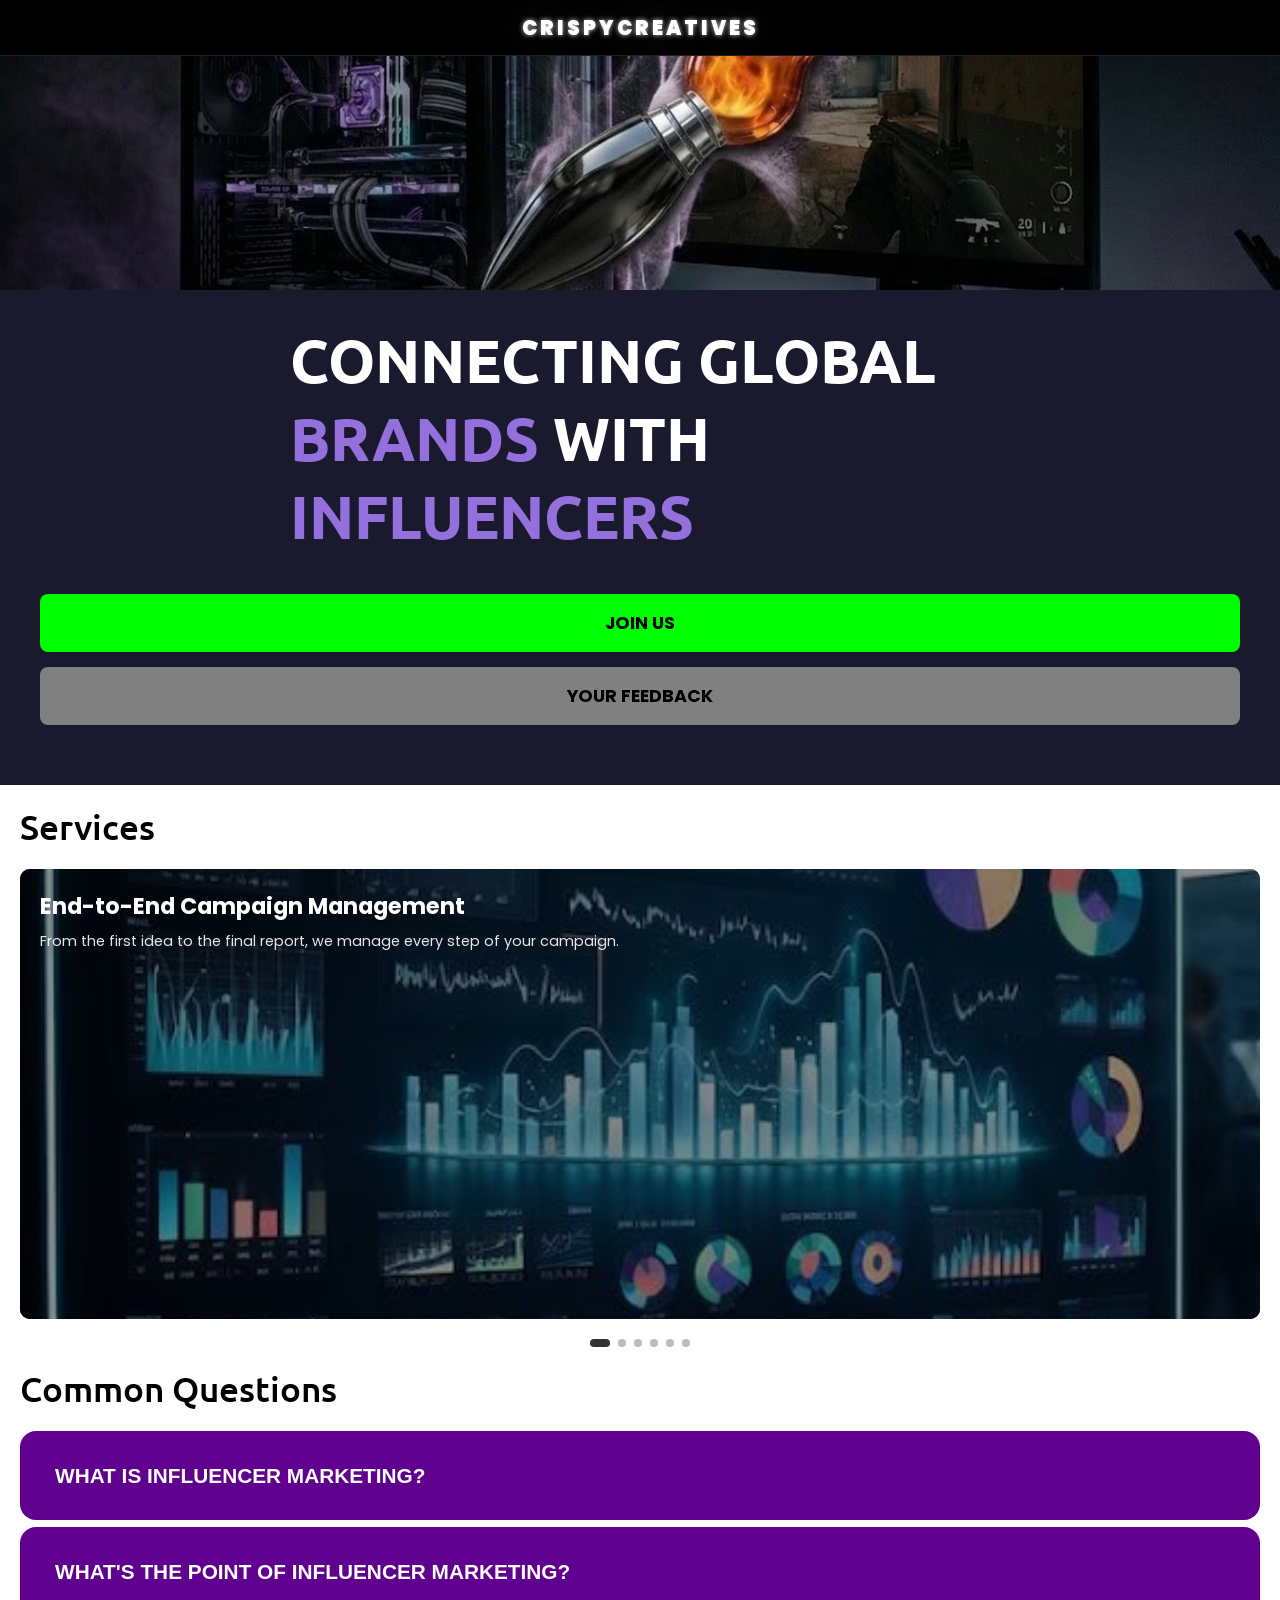
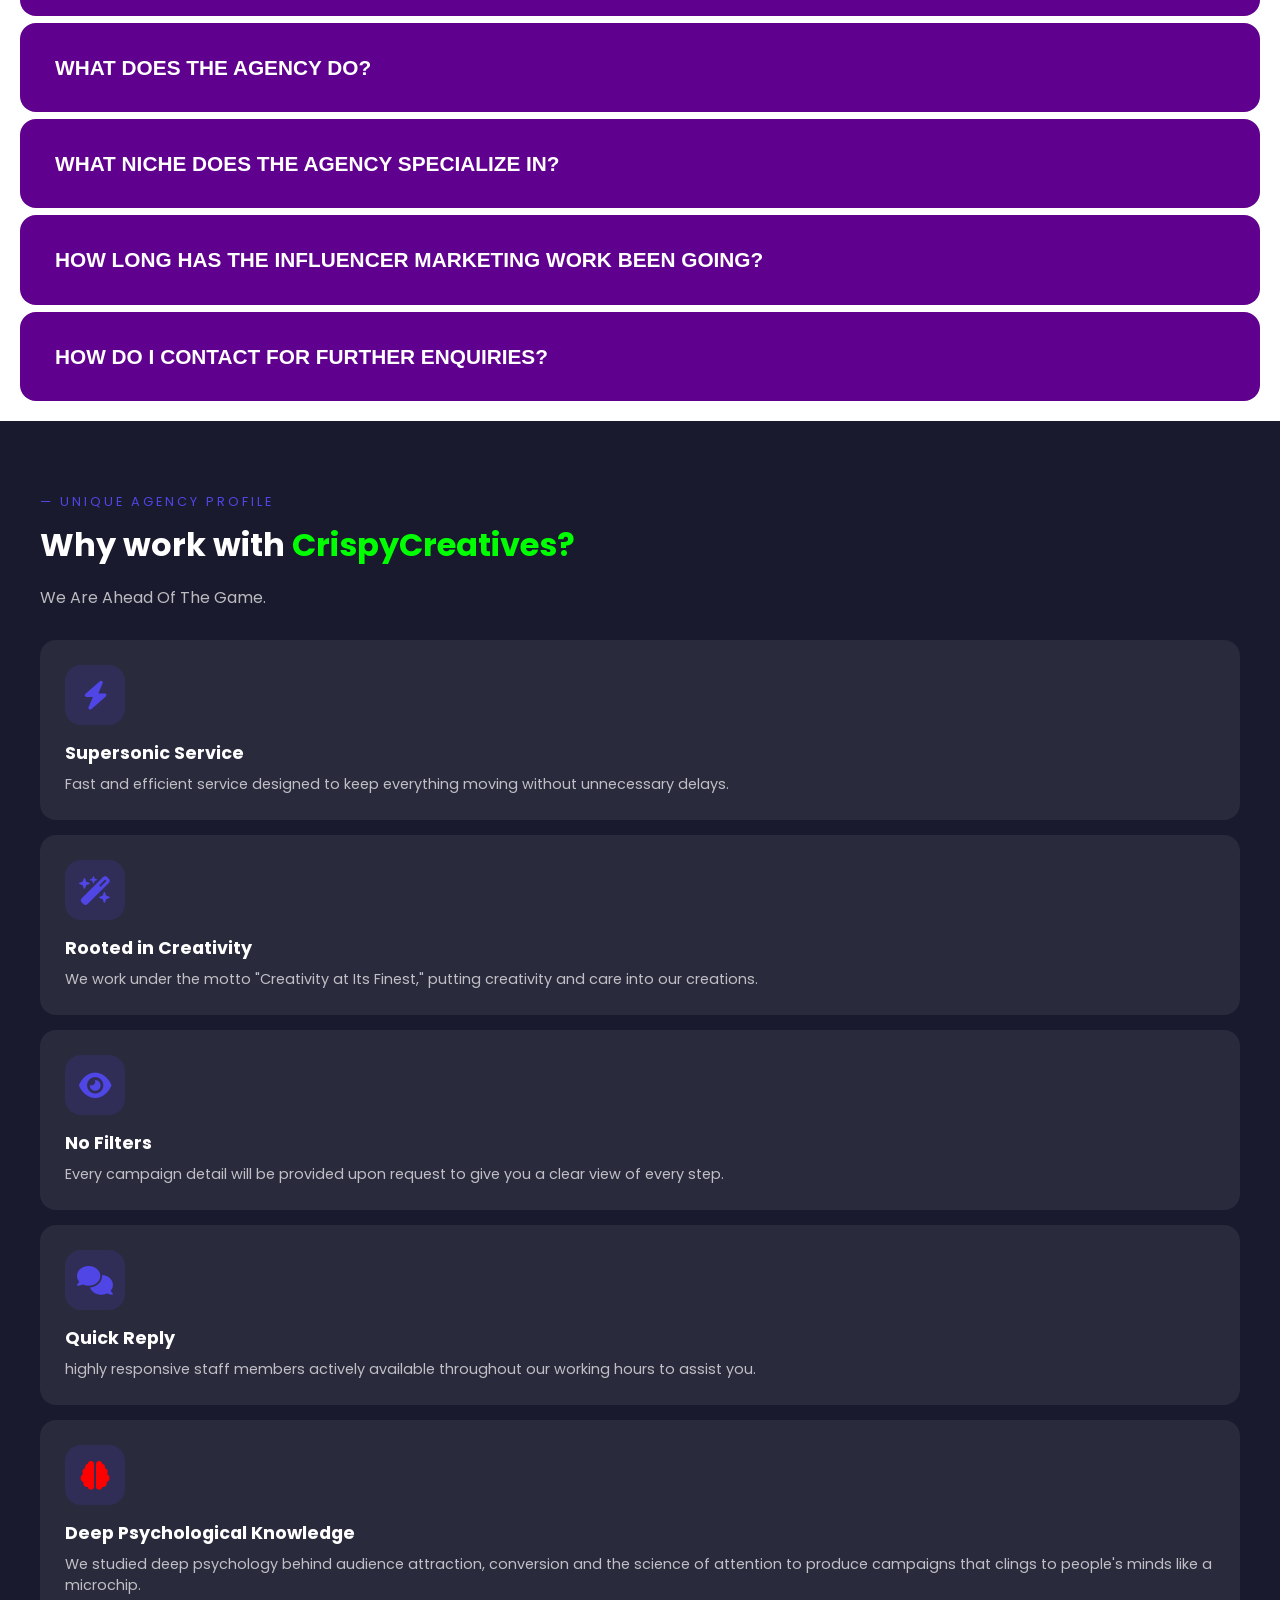
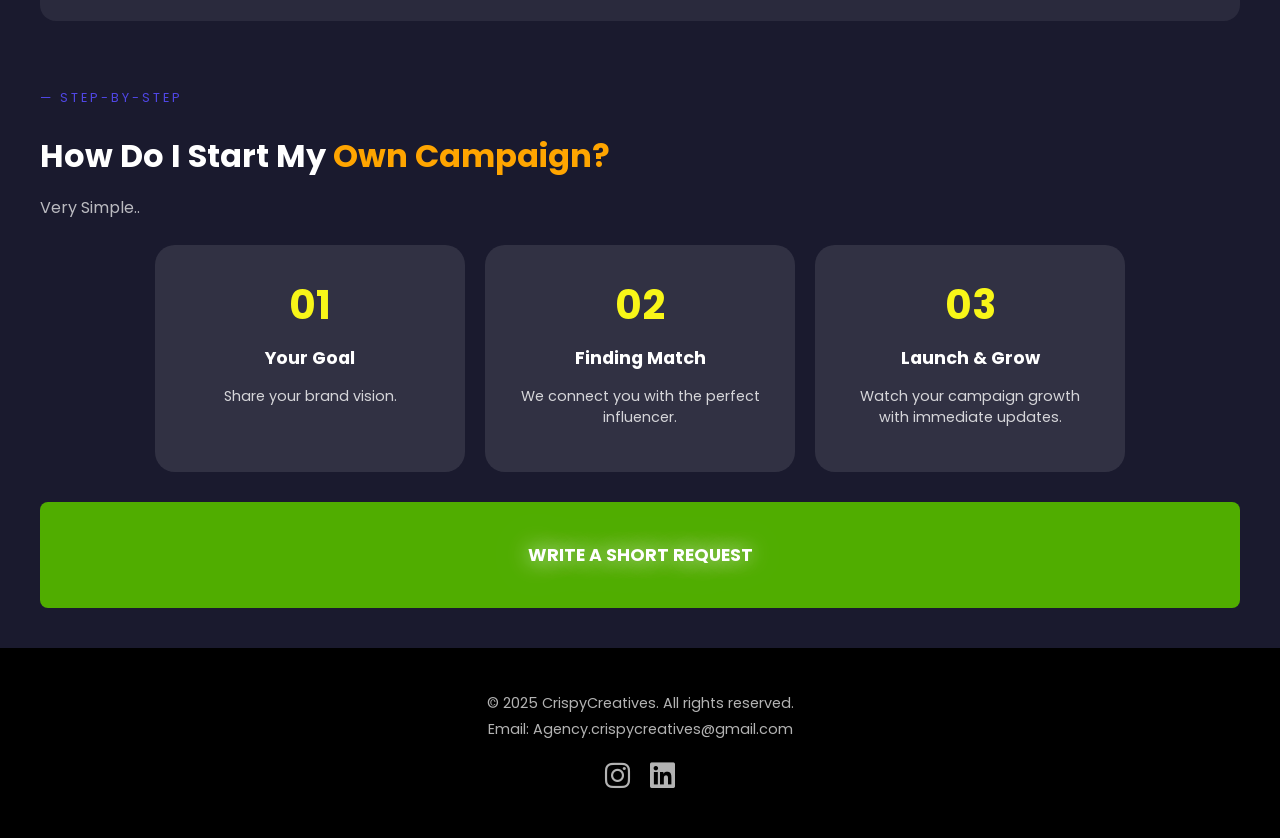
<file: index.html>
<!DOCTYPE html>
<html>
<head>
  <head>
    <meta name="viewport" content="width=device-width, initial-scale=1.0">
    <title>CrispyCreatives</title>
    <link rel="stylesheet" href="style.css">
    <!-- rest of your links... -->
</head>


    <title>CrispyCreatives</title>
    <link rel="stylesheet" href="style.css">
    <link rel="preconnect" href="https://fonts.googleapis.com">
    <link rel="preconnect" href="https://fonts.gstatic.com" crossorigin>
    <link href="https://fonts.googleapis.com/css2?family=Poppins:wght@300;400;600;700&display=swap" rel="stylesheet">
    <link rel="stylesheet" href="https://cdnjs.cloudflare.com/ajax/libs/font-awesome/6.5.0/css/all.min.css">
    <link href="https://fonts.googleapis.com/css2?family=Playfair+Display:wght@700;900&display=swap" rel="stylesheet">
    <link href="https://fonts.googleapis.com/css2?family=Cormorant+Garamond:wght@700&display=swap" rel="stylesheet">
    <link href="https://fonts.googleapis.com/css2?family=Bebas+Neue&display=swap" rel="stylesheet">
    <link href="https://fonts.googleapis.com/css2?family=Inter:wght@100;200;300&display=swap" rel="stylesheet">
    <link href="https://fonts.googleapis.com/css2?family=Outfit:wght@100;200&display=swap" rel="stylesheet">
    <link href="https://fonts.googleapis.com/css2?family=Urbanist:wght@100;200;300&display=swap" rel="stylesheet">
    <link href="https://fonts.googleapis.com/css2?family=Montserrat:wght@100;200;300;400;500;600;700;800;900&display=swap" rel="stylesheet">
    <link href="https://fonts.googleapis.com/css2?family=Ubuntu:wght@700&display=swap" rel="stylesheet">
  <meta name="viewport" content="width=device-width, initial-scale=1.0">


</head>
<body>

  <nav>
    <h1 class="logo">CrispyCreatives</h1>
  </nav>

  <section class="hero">
    <img src="lula.png" class="hero-img">
  </section>

  <div class="title-section">
    <h1 class="hero-title">
      Connecting global <span class="blue">Brands</span> with
      <span class="blue">Influencers</span>
    </h1>
    <div class="hero-buttons">
  <a href="contact.html" class="btn-interested">Join Us</a>
  <a href="feedback.html" class="btn-review">Your feedback</a>
    </div>
  </div>

  <h2 class="services-title">Services</h2>

  <section class="services">
    <div class="slider" id="slider">

      <div class="card" style="background-image: url('jiji.png');">
        <div class="card-content">
          <h2>End-to-End Campaign Management</h2>
          <p>From the first idea to the final report, we manage every step of your campaign.</p>
        </div>
      </div>

      <div class="card" style="background-image: url('olo.png');">
        <div class="card-content">
          <h2>Creator Discovery & Matching</h2>
          <p>Find creators based on your brand and audience.</p>
        </div>
      </div>

      <div class="card" style="background-image: url('opo.png');">
        <div class="card-content">
          <h2>Content Strategy & Creative Direction</h2>
          <p>Shape ideas into content that people deeply connect with.</p>
        </div>
      </div>

      <div class="card" style="background-image: url('ytr.png');">
        <div class="card-content">
          <h2>Performance Analytics & Reporting</h2>
          <p>Understand what works with clear performance reporting and analytics.</p>
        </div>
      </div>

      <div class="card" style="background-image: url('spd.png');">
        <div class="card-content">
          <h2>Sellout Management</h2>
          <p>Create content based on creator's unique personality to maintain true identity.</p>
        </div>
      </div>

      <div class="card" style="background-image: url('yaye.png');">
        <div class="card-content">
          <h2>Multi-Platform Campaigns</h2>
          <p>Run campaigns across multiple platforms from a single strategy.</p>
        </div>
      </div>

    </div>
  </section>

  <div class="dots" id="dots"></div>

  <h2 class="services-title">Common Questions</h2>

  <div class="accordion">

    <div class="accordion-item">
      <button class="accordion-btn">What is influencer marketing?</button>
      <div class="accordion-content">
        <img src="Box.png" class="agency-img">
        <p>Influencer marketing is when brands collaborate with content creators to promote their products and services.</p>
      </div>
    </div>

    <div class="accordion-item">
      <button class="accordion-btn">What's the point of influencer marketing?</button>
      <div class="accordion-content">
        <img src="pledte.png" class="agency-img">
        <p>According to research organizations 94% of Gen Z trusts Influencers more than traditional Advertisements generating roughly 8x more Engagement from each campaign. The average ROI from influencer marketing is around $5.78 for every $1 spent. <br><br>Well known Example: Raid Shadow Legends.</p>
      </div>
    </div>

    <div class="accordion-item">
      <button class="accordion-btn">What does the agency do?</button>
      <div class="accordion-content">
        <img src="kki.png" class="agency-img">
        <p>The Agency acts as a Middleman to connect Influencers from our partnered network with Brands together for Creative Sponsorships.</p>
      </div>
    </div>

    <div class="accordion-item">
      <button class="accordion-btn">What niche does the agency specialize in?</button>
      <div class="accordion-content">
        <img src="ply.png" class="agency-img">
        <p>We specialize in Gaming and Tech to assist popular Brands like Alienware, Predator, Electronic Arts Etc.<br>We also operate campaigns across diverse Niches, tailored to the specific needs of each Brand.</p>
      </div>
    </div>

    <div class="accordion-item">
      <button class="accordion-btn">How long has the Influencer marketing work been going?</button>
      <div class="accordion-content">
        <img src="jjm.png" class="agency-img">
        <p>We have been continuing the work for more than one year, Outreaching to global brands and well-known Influencers and Our Team focuses on Improving our Service through your Feedbacks as we Progress.</p>
      </div>
    </div>

    <div class="accordion-item">
      <button class="accordion-btn">How do I contact for further enquiries?</button>
      <div class="accordion-content">
        <img src="sro.png" class="agency-img">
        <p>You can contact us via Email or any of the Platforms provided at the bottom of the Website.</p>
      </div>
    </div>

  </div>

  <div class="why-us">
    <p class="why-label">— UNIQUE AGENCY PROFILE</p>
    <h2>Why work with <span class="lulu">CrispyCreatives?</span></h2>
    <p class="why-sub">We Are Ahead Of The Game.</p>

    <div class="why-cards">
      <div class="why-card">
        <div class="why-icon"><i class="fas fa-bolt"></i></div>
        <h4>Supersonic Service</h4>
        <p>Fast and efficient service designed to keep everything moving without unnecessary delays.</p>
      </div>
      <div class="why-card">
        <div class="why-icon">
          <i class="fas fa-wand-magic-sparkles"></i>
        </div>
        <h4>Rooted in Creativity</h4>
        <p>We work under the motto "Creativity at Its Finest," putting creativity and care into our creations.</p>
      </div>
      <div class="why-card">
        <div class="why-icon">
          <i class="fas fa-eye"></i>
        </div>
        <h4>No Filters</h4>
        <p>Every campaign detail will be provided upon request to give you a clear view of every step.</p>
      </div>

      <div class="why-cards">
        <div class="why-card">
          <div class="why-icon">
            <i class="fas fa-comments"></i>
          </div>
          <h4>Quick Reply</h4>
          <p>highly responsive staff members actively available throughout our working hours to assist you.</p>
        </div>

        <div class="why-card">
          <div class="why-icon" style="color: red;">
            <i class="fas fa-brain"></i>
          </div>
          <h4>Deep Psychological Knowledge</h4>
          <p>We studied deep psychology behind audience attraction, conversion and the science of attention to produce campaigns that clings to people's minds like a microchip.</p>
        </div>

      </div>

      <p class="why-label">— STEP-BY-STEP</p>
      <h2>How Do I Start My<span class="bubu"> Own Campaign?</span></h2>
      <p class="why-sub-tight">Very Simple..</p>
      <div class="steps">
        <div class="step">
          <h3>01</h3>
          <h4>Your Goal</h4>
          <p>Share your brand vision.</p>
        </div>
        <div class="step">
          <h3>02</h3>
          <h4>Finding Match</h4>
          <p>We connect you with the perfect influencer.</p>
        </div>
        <div class="step">
          <h3>03</h3>
          <h4>Launch & Grow</h4>
          <p>Watch your campaign growth with immediate updates.</p>
        </div>
      </div>

      

  </div>
<a href="contact.html" class="btn-steps-cta">Write A Short request</a>

  </div>
  <footer>
    <p>© 2025 CrispyCreatives. All rights reserved.</p>
    <p>Email: Agency.crispycreatives@gmail.com</p>
    <div class="social-links">
      <a href="https://instagram.com/yourhandle" target="_blank">
        <i class="fab fa-instagram"></i>
      </a>
      <a href="https://linkedin.com/company/yourhandle" target="_blank">
        <i class="fab fa-linkedin"></i>
      </a>
    </div>
  </footer>
  

    
  <script src="script.js"></script>

</body>
</html>
</file>
<file: style.css>
body {
  font-family: 'Poppins', sans-serif;
  margin: 0;
  background: white;
  color: #000000;
}

header { 
  background: #ffffff;
  color: black;
  padding: 90px 40px;
}

section {
  padding: 20px;
  background: black;
  color: white;
  margin: 20px;
  border-radius: 10px;
}

nav {
  background: #000000;
  height: 55px;
  display: flex;
  justify-content: center;
  align-items: center;
  border-bottom: 1px solid #222;
}

.logo {
  color: white;
  font-size: 20px;
  font-weight: 900;
  letter-spacing: 3px;
  text-transform: uppercase;
  margin: 0;
  text-shadow: 0 0 05px rgba(255,255,255,0.8),
               0 0 60px rgba(255,255,255,0.4);
}

.hero {
  position: relative;
  margin: 0;
  height: 26vh;
  overflow:hidden;
  margin-bottom: 0px;
  border-radius: 0;
  background: #00000;
}

.hero-img {
  width: 100%;
  height: 100%;
  object-fit: cover;
  display: block;
}

section.hero {
  margin: 0;
  padding: 0;
  border-radius: 0;
}

.hero-title {
  font-family: 'ubuntu', sans-serif;
  font-size: 60px;
  font-weight: 700;
  text-transform: uppercase;
  line-height: 1.3;
  max-width: 700px;
  margin: 0 auto;
  text-align: left;
  color: #ffffff;
}

.title-section {
  background-image: none;
  background-color: #1a1a2e;
  background-size: cover;
  background-position: center top;
  overflow: hidden;
  padding: 30px 20px 60px 20px;
}
.blue {
  color: mediumpurple;
}

@media (max-width: 768px) {
  .hero-title {
    font-size: 47px;
  }
}

.services {
  padding: 0;
  overflow: hidden;
  padding-bottom: 0px;
}

.slider {
  display: flex;
  overflow-x: scroll;
  scroll-snap-type: x mandatory;
  scroll-behavior: smooth;
  width: 100%;
}

.card {
  flex: 0 0 100%;
  width: 100%;
  scroll-snap-align: start;
  box-sizing: border-box;
  height: 450px;
  background-size: cover;
  background-position: center;
  color: white;
  position: relative;
  overflow: hidden;
}

.card::before {
  content: '';
  position: absolute;
  top: 0;
  left: 0;
  width: 100%;
  height: 100%;
  background: rgba(0, 0, 0, 0.45);
}

.card-content {
  position: relative;
  z-index: 1;
  padding: 20px;
}

.card-content h2 {
  font-size: 1.4rem;
  margin: 0 0 8px 0;
}

.card-content p {
  font-size: 0.9rem;
  opacity: 0.9;
  margin: 0;
}

.slider::-webkit-scrollbar {
  display: none;
}

.dots {
  display: flex;
  justify-content: center;
  gap: 8px;
  margin-top: 10px;
  margin-bottom: 10px;
}

.dot {
  width: 8px;
  height: 8px;
  border-radius: 50%;
  background: #bbb;
  transition: 0.3s;
}

.dot.active {
  width: 20px;
  border-radius: 10px;
  background: #333;
}

.section-title {
  text-align: left;
  font-size: 30px;
  margin: 20px 20px 5px 20px;
  font-weight: 500;
  color: #000000;
  font-family:ubuntu
}

.services-title {
  text-align: left;
  font-size: 35px;
  margin: 20px 20px 5px 20px;
  font-weight: 500;
  color: #000000;
  font-family:ubuntu
}

.between-img {
  width: 100%;
  display: block;
}

.agency-section {
  padding: 0;
  overflow: hidden;
  font-family:poppins
}

.agency-img {
  width: 100%;
  height: 250px;
  object-fit: cover;
  display: block;
  border-radius: 0;
}

.agency-section h2,
.agency-section p {
  padding: 0 20px;
}

.agency-section h2 {
  margin-top: 20px;
}

.why-us {
  background: #1a1a2e;
  padding: 60px 40px 40px 40px;
  color: white;
}

.why-label {
  font-size: 0.8rem;
  letter-spacing: 3px;
  text-transform: uppercase;
  color: #4F46E5;
  margin-bottom: 10px;
}

.why-us h2 {
  font-size: 2rem;
  margin: 0 0 5px 0;
}

.why-sub {
  opacity: 0.7;
  margin-bottom: 30px;
}

.why-cards {
  display: flex;
  flex-direction: column;
  gap: 15px;
  margin-bottom: 40px;
}

.why-card {
  background: rgba(255,255,255,0.07);
  border-radius: 16px;
  padding: 25px;
}

.why-icon {
  background: rgba(79,70,229,0.15);
  width: 60px;
  height: 60px;
  border-radius: 16px;
  display: flex;
  align-items: center;
  justify-content: center;
  font-size: 1.8rem;
  margin-bottom: 15px;
  color: #4F46E5;
}

.why-card h4 {
  font-size: 1.1rem;
  margin: 0 0 8px 0;
}

.why-card p {
  font-size: 0.9rem;
  opacity: 0.7;
  margin: 0;
}
.why-sub-tight {
  opacity: 0.7;
  margin-top: -5px;
  margin-bottom: -30px;
}

.steps {
  display: flex;
  gap: 20px;
  margin-top: 40px;
  flex-wrap: wrap;
  justify-content: center;
}

.step {
  background: rgba(255,255,255,0.1);
  border-radius: 20px;
  padding: 30px;
  flex: 1;
  min-width: 200px;
  max-width: 250px;
  text-align: center;
  color: white;
}

.step h3 {
  font-size: 2.5rem;
  color: #f8f618;
  margin: 0 0 10px 0;
}

.step h4 {
  font-size: 1.1rem;
  margin: 0 0 10px 0;
}

.step p {
  font-size: 0.9rem;
  opacity: 0.8;
}

footer {
  background: #000000;
  color: white;
  text-align: center;
  padding: 40px 20px;
  margin: 0;
  width: 100%;
  box-sizing: border-box;
}


footer p {
  margin: 5px 0;
  font-size: 0.9rem;
  opacity: 0.7;
}


.social-links {
  margin-top: 15px;
  display: flex;
  justify-content: center;
  gap: 20px;
}

.social-links a {
  color: white;
  font-size: 1.8rem;
  text-decoration: none;
  opacity: 0.7;
  transition: 0.3s;
}

.social-links a:hover {
  opacity: 1;
  color: #4F46E5;
}

.hero-buttons {
  display: flex;
  flex-direction: column;
  align-items: center;
  gap: 15px;
  margin-top: 40px;
  padding: 0 20px;
  text-transform: uppercase;
}

.btn-interested {
  background: #00ff00;
  color: #000000;
  padding: 16px 20px;
  border-radius: 8px;
  text-decoration: none;
  font-weight: 700;
  font-size: 1.1rem;
  text-align: center;
  width: 100%;
  box-sizing: border-box;
}

.btn-review {
  background: gray;
  color: #000000;
  padding: 16px 20px;
  border-radius: 8px;
  text-decoration: none;
  font-weight: 700;
  font-size: 1.1rem;
  text-align: center;
  width: 100%;
  box-sizing: border-box;
}

.lulu {
  color: lime;
}
.bubu {
  color:orange;
}

section, .why-us, .title-section, .agency-section {
  opacity: 0;
  transform: translateY(40px);
  transition: opacity 0.7s ease, transform 0.7s ease;
}

section.visible, .why-us.visible, .title-section.visible, .agency-section.visible {
  opacity: 1;
  transform: translateY(0);
}

.accordion {
  margin: 20px;
  display: flex;
  flex-direction: column;
  gap: 7px;
}

.accordion-item {
  border-radius: 16px;
  overflow: hidden;
}

.accordion-btn {
  width: 100%;
  background: #60008e;
  color: white;
  padding: 30px 35px;
  font-size: 1.3rem;
  font-weight: 700;
  text-align: left;
  border: none;
  border-radius: 0;
  cursor: pointer;
  line-height: 1.4;
  text-transform: uppercase;
}

.accordion-content {
  display: none;
  padding: 20px;
  background: #1a1a2e;
  border-radius: 0;
  color: lime;
}

.accordion-content.open {
  display: block;
}

.accordion-content p {
  margin-top: 15px;
  font-size: 0.9rem;
  opacity: 0.8;
}

.accordion-content .agency-img {
  width: 100%;
  border-radius: 10px;
}

.btn-steps-cta {
  display: block;
  background: #50ad00;
  color: white;
  padding: 40px 20px;
  border-radius: 8px;
  text-decoration: none;
  font-weight: 700;
  font-size: 1.1rem;
  text-align: center;
  width: 100%;
  box-sizing: border-box;
  margin: -10px 0 0px 0;
  text-transform: uppercase;
  text-shadow: 0 0 20px rgba(255,255,255,0.8),
               0 0 40px rgba(255,255,255,0.4);
}
</file>
